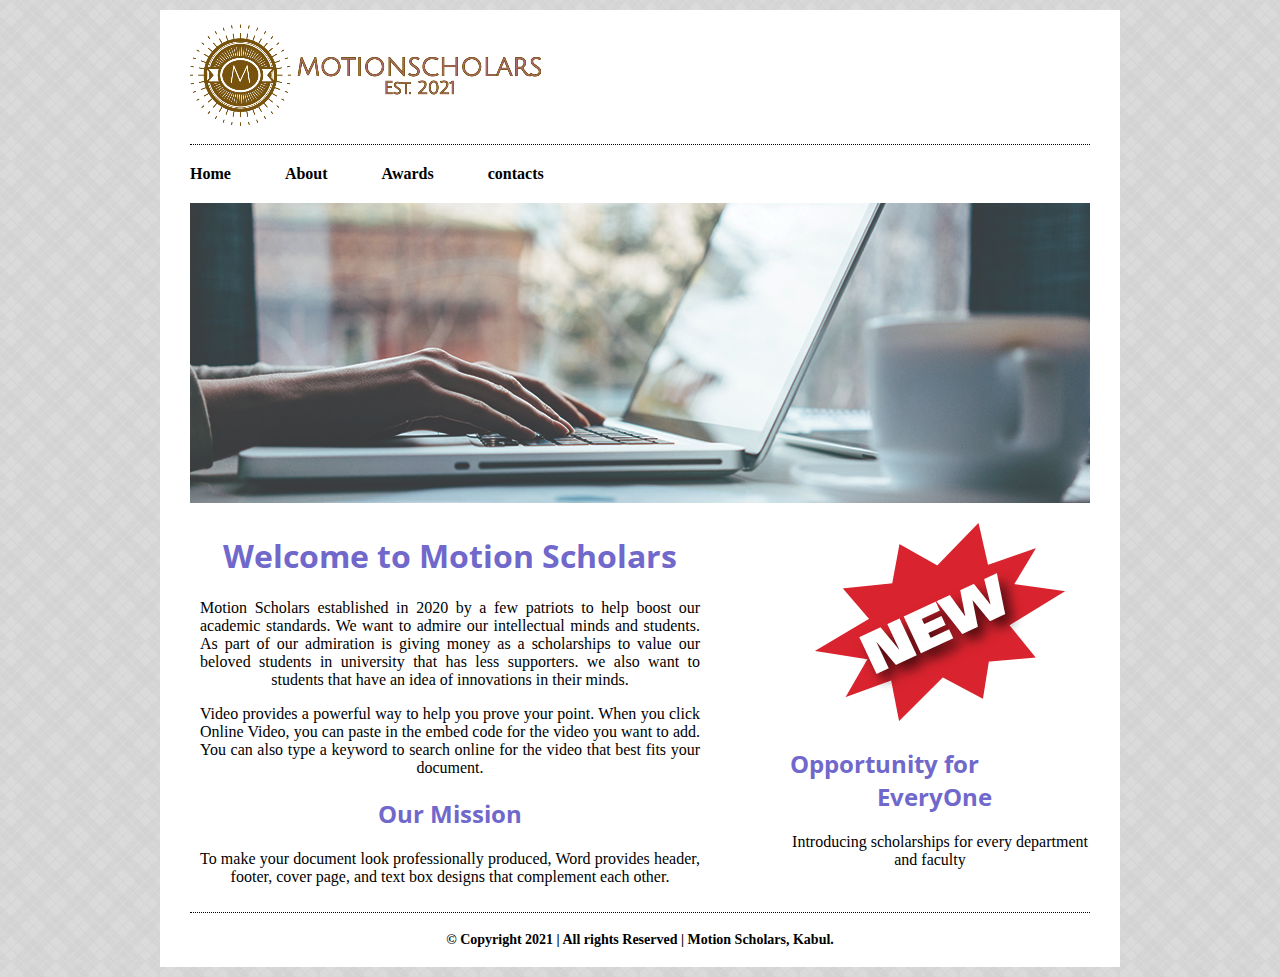
<file: index.html>
<!doctype html>

<html>
	<head>
			<script src = "js/jquery.js" type = "text/javascript"></script>
<!--Remmember to put same name in tilte to work well with search engines-->
			<title>Motion Scholars</title>
		
			<link href = "css/styles.css" rel ="stylesheet" type = "text/css" media = "screen">
			<link rel="preconnect" href="https://fonts.gstatic.com">
			<link href="https://fonts.googleapis.com/css2?family=Open+Sans:ital,wght@0,300;0,400;0,600;0,700;1,300;1,600&display=swap" rel="stylesheet">
		
			<link rel="preconnect" href="https://fonts.gstatic.com">
			<link href="https://fonts.googleapis.com/css2?family=Open+Sans+Condensed:wght@300;700&family=Open+Sans:ital,wght@0,300;0,400;0,600;0,700;1,300;1,600&display=swap" rel="stylesheet">
		
			
	</head>
	
	
	<body>
		<div id="wrapper">
<!--first hearder is my logo and my sign in to be member page-->
				<div id="Bigheader">
					<div id="Logo"> 
						<img src = "logo/logoooo_adobespark.png">
					</div>
		
					<div id="SignIn">
						
						<ul>
							<li style = "display: none;"><a target = "_blank" href = "Sings pages/signIn.html"><button>Sign in</button></a></li>
							<li style = "display: none;"><a href = "Sings pages/SingUp.html"> <button>Sign up</button></a></li>
						</ul>			
					</div>
				</div>
	
<!--Top area is the place where naviagate to different section like about-->	
			<div id="Topnav">
				<ul>
					<li><a href = "index.html">Home</a></li>
					<li><a href = "About page/about.html">About</a></li>
					<li><a href = "Award page/Awards.html">Awards</a></li>
					<li><a href = "Contact page/contacts.html">contacts</a></li>
					<li style = "display: none;"><a href = "Null page/Null.html">Null</a></li>
				</ul>
			</div>
	
<!--Banner area is located moving pictures-->
			<div id = "container">
				<div id = "banner">
					<img src = "images/Banner/typint.jpg">
					<img src = "images/Banner/12.jpg">
					<img src = "images/Banner/contact-us.jpg">
					<img src = "images/Banner/coming-soon.jpg">
				</div>
			</div>
	
<!--Main content of the pages on one page. it can change accordingly-->
			<div id="content-wrapper">
		
				<div id="content-mainpage">
						<h1>Welcome to Motion Scholars</h1>
						<p>Motion Scholars established in 2020 by a few patriots to help boost our academic standards. We want to admire our intellectual minds and students. As part of our admiration is giving money as a scholarships to value our beloved students in university that has less supporters. we also want to students that have an idea of innovations in their minds.</p>
						<p>Video provides a powerful way to help you prove your point. When you click Online Video, you can paste in the embed code for the video you want to add. You can also type a keyword to search online for the video that best fits your document.</p>
						<h2>Our Mission</h2>
						<p>To make your document look professionally produced, Word provides header, footer, cover page, and text box designs that complement each other. </p>
				</div>
		
		
			<div id = "box-mainpage">
						<img src = "images/new.png">
						<h2>Opportunity for EveryOne&nbsp;&nbsp;</h2>
						<p>Introducing scholarships for every department and faculty&nbsp; &nbsp; &nbsp;</p>
			</div>
			</div>
	
<!--footer is only line to say all rights reserved-->
			<div id="foter">
					<p>&copy; Copyright 2021 | All rights Reserved | Motion Scholars, Kabul.</p>
			</div>
		</div>
	</body>
</html>
</file>
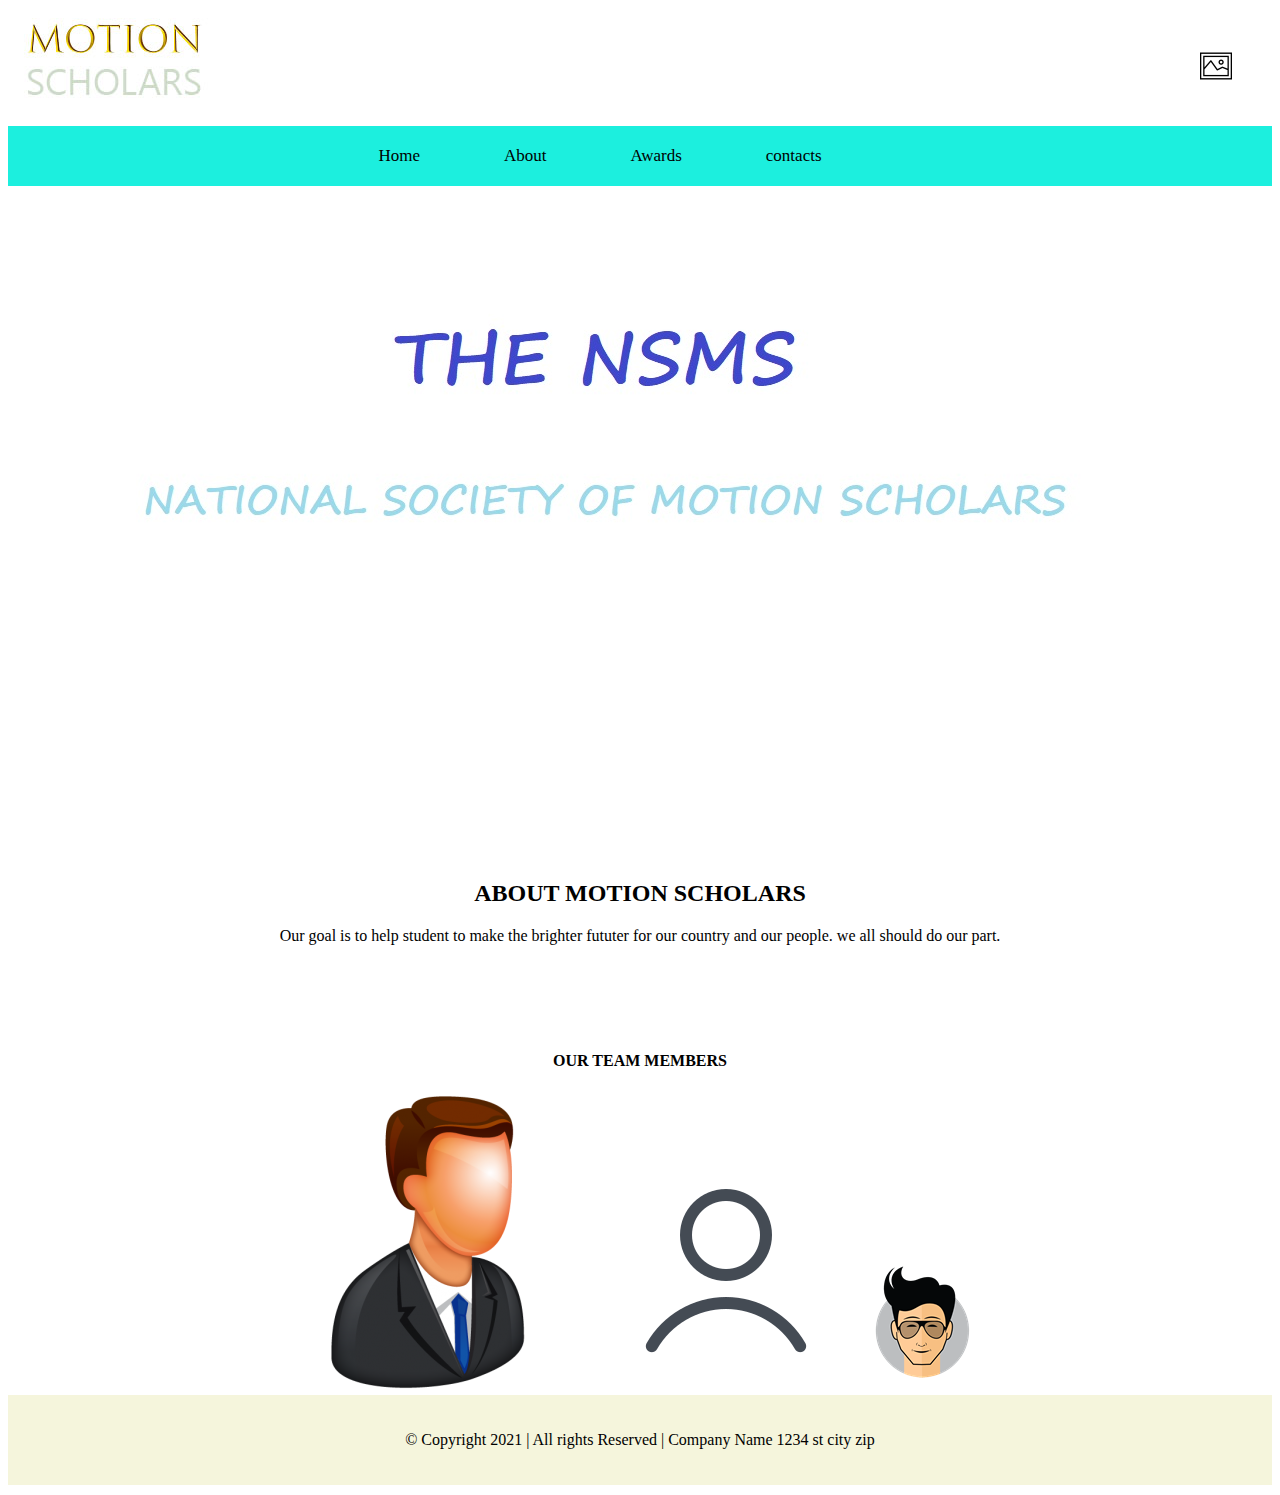
<file: About page/about.html>
<!doctype html>
<html>
	<head>
		<title>Aboutt</title>
		
		<link href = "../css/about.css" rel = "stylesheet" type = "text/css" media = "screen">
	</head>

	
	
	<body>
		<div id = "wrapper">
		
<!--This my main header where my logo and right div is located-->
			<div id = "headerTop">
				<div id="Logo">
					<a href = "../index.html">	
						<img src = "../logo/same AS.jpg">
					</a>
				</div>
				
				<div id = "Rightside">
					<a href = "Gallery.html"><img src = "../images/Icons/Logos-Xlarge-Icons-icon (1).png"></a>	
				</div>
			</div>
		
		
<!--Top nave is where we can nvigate different pages-->		
			<div id="Topnav">
				<ul>
					<li><a href = "../index.html">Home</a></li>
					<li><a href = "about.html">About</a></li>
					<li><a href = "../Award page/Awards.html">Awards</a></li>
					<li><a href = "../Contact page/contacts.html">contacts</a></li>
					<li style = "display: none;"><a href = "../Null page/Null.html">Null</a></li>
				</ul>
			</div>
		
<!--Banner: couple of pictures fading or moving-->		
			<div id = "Banner">
				<img src = "../images/Banner/white - Copy (2).jpg">
			</div>

		
<!--Main contents of a page is located here unique per page-->
			<div id = "contents">
				<h2>ABOUT MOTION SCHOLARS</h2>
				<p>Our goal is to help student to make the brighter fututer for our country and our people. we all should do our part.
				</p>
			</div>
			
<!--Here put picture of the team-->		
			<div id = "teamPic">
				<h4>OUR TEAM MEMBERS</h4>
				<img src = "../images/Icons/human-icon-png-png-20-300x300.png">
				<img src = "../images/Icons/gender-neutral-user--v2.png">
				<img src = "../images/Icons/Cool-M.png">
			</div>
		
<!--Footer is the place whrer we put copyright and career option-->		
			<div id = "footer">
				<p>&copy; Copyright 2021 | All rights Reserved | Company Name 1234 st city zip</p>
			</div>
		
		</div>
	</body>
</html>
</file>
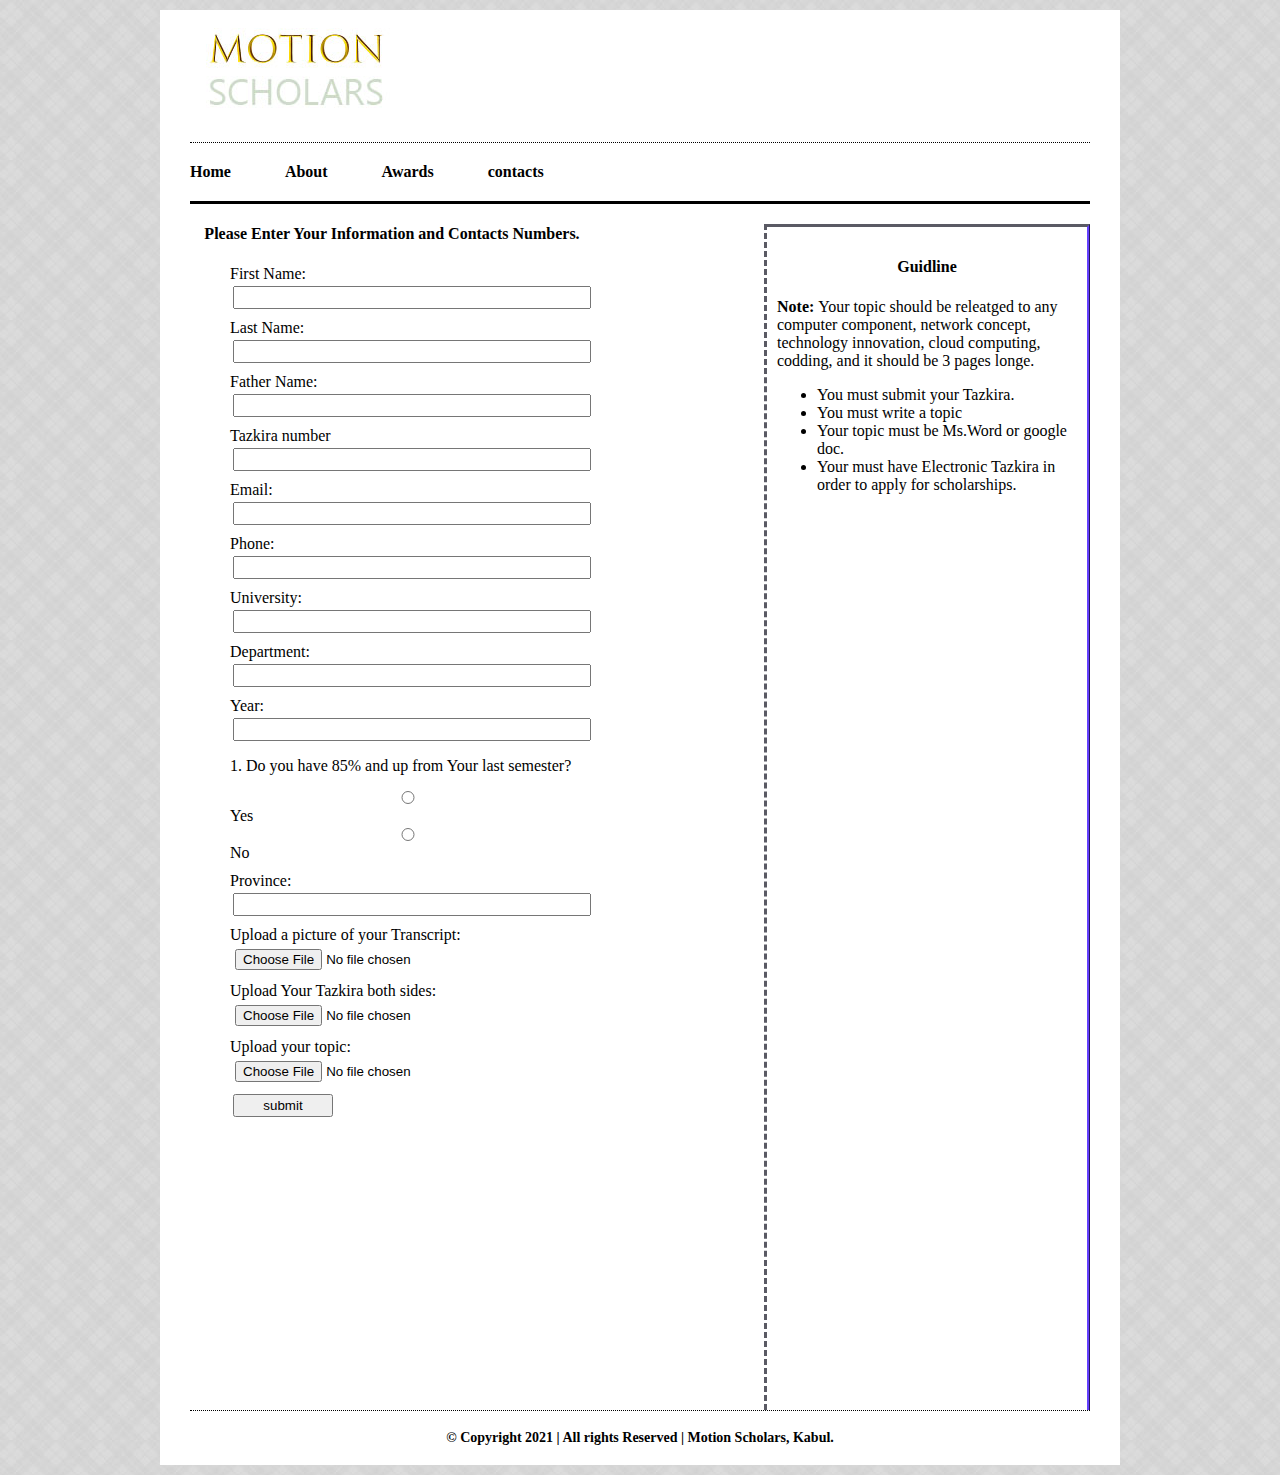
<file: Award page/applyform.html>
<!doctype html>

<html><!-- InstanceBegin template="/Templates/mainT.dwt" codeOutsideHTMLIsLocked="false" -->
	<head>
		
<!--Remmember to put same name in tilte to work well with search engines-->
<!-- InstanceBeginEditable name="doctitle" -->
<title>Motion Scholars</title>
<!-- InstanceEndEditable -->
<link href = "../css/styles.css" rel ="stylesheet" type = "text/css" media = "screen">
			<link rel="preconnect" href="https://fonts.gstatic.com">
			<link href="https://fonts.googleapis.com/css2?family=Open+Sans:ital,wght@0,300;0,400;0,600;0,700;1,300;1,600&display=swap" rel="stylesheet">
		
			<link rel="preconnect" href="https://fonts.gstatic.com">
			<link href="https://fonts.googleapis.com/css2?family=Open+Sans+Condensed:wght@300;700&family=Open+Sans:ital,wght@0,300;0,400;0,600;0,700;1,300;1,600&display=swap" rel="stylesheet">
    <!-- InstanceBeginEditable name="head" -->
    <!-- InstanceEndEditable -->
	</head>
	
	
	<body>
		<div id="wrapper">
<!--first hearder is my logo and my sign in to be member page-->
				<div id="Bigheader">
					<div id="Logo">
						<a href = "../index.html">
							<img src = "../logo/same%20AS.jpg">
						</a>
					</div>
		
					<div id="SignIn">
						<ul>
							<li style = "display: none;">
								<a target = "_blank" href = "../Sings%20pages/signIn.html"><button>Sign in</button></a>
							</li>
							<li style = "display: none;">
								<a href = "../Sings%20pages/SingUp.html"> <button>Sign up</button></a>
							</li>
						</ul>			
					</div>
				</div>
	
<!--Top area is the place where naviagate to different section like about-->	
			<div id="Topnav">
				<ul>
					<li><a href = "../index.html">Home</a></li>
					<li><a href = "../About%20page/about.html">About</a></li>
					<li><a href = "Awards.html">Awards</a></li>
					<li><a href = "../Contact%20page/contacts.html">contacts</a></li>
					<li style = "display: none;"><a href = "../Null%20page/Null.html">Null</a></li>
				</ul>
			</div>
	<!-- InstanceBeginEditable name="ContentEdit" -->
<!--Banner area is located moving pictures-->
		<div id = "main_wrapper">
			<div id = "userinput">
				<h4>Please Enter Your Information and Contacts Numbers.</h4>
					<form method = "post" action = "webmailing.php" name = "datain" id = "form_1" enctype="multipart/form-data">
						
						<ol>
							<li>
								<label for = "First_name">First Name: </label>
								<input type = "text" name = "First_name">
							</li>
							
							<li>
								<label for = "Last_name" >Last Name: </label>
								<input type = "text" name = "Last_name">
							</li>
							
							<li>
								<label for = "Father_name">Father Name: </label>
								<input type = "text" name = "Father_name">
							</li>
							
							<li>
								<label for = "ID">Tazkira number</label>
								<input type = "text" name = "ID">
							</li>
							
							<li>
								<label for = "email" >Email: </label>
								<input type = "text" name = "email">
							</li>
							
							<li>
								<label for = "phone" >Phone:  </label>
								<input type = "text" name = "phone">
							</li>
							
							<li>
								<label for = "university" >University: </label>
								<input type = "text" name = "university">
							</li>
							
							<li>
								<label for = "dept" >Department: </label>
								<input type = "text" name = "dept">
							</li>
							
							<li>
								<label for = "year" >Year: </label>
								<input type = "text" name = "year">
							</li>
							
							<li>
								<p>1. Do you have 85% and up from Your last semester?</p>
								<input class = "yes_no" type = "radio" name = "yes_no" value = "Yes">Yes 
								<input class = "yes_no" type = "radio" name = "yes_no" value = "No">No 
							</li>
							
							<li>
								<label for = "province" >Province: </label>
								<input type = "text" name = "province">
							</li>
							
							<li>
								<label for "transcript">Upload a picture of your Transcript: </label>
								<input type = "file" id = "transcript" name = "transcript">
							</li>
							
							<li>
								<label for "myfile">Upload Your Tazkira both sides: </label>
								<input type = "file" id = "myfile" name = "myfile">
							</li>
							
							<li>
								<label for "myessay">Upload your topic: </label>
								<input type = "file" id = "myessay" name = "myessay">
							</li>
							
							<li>
								<input class="submit" type = "submit" name = "submit" value = "submit">
							</li>
						</ol>
						
					</form>
			</div>
		
			
			<div id = "right-side">
			<h4>Guidline</h4>
			<p><strong>Note: </strong>Your topic should be releatged to any computer component, network concept, technology innovation, cloud computing, codding, and it should be 3 pages longe.</p>
			<ul>
				<li>You must submit your Tazkira.</li>
				<li>You must write a topic</li>
				<li>Your topic must be Ms.Word or google doc.</li>
				<li>Your must have Electronic Tazkira in order to apply for scholarships.</li>
			</ul>
			
		
			</div>
	
		</div>
			
			
	<!-- InstanceEndEditable -->
<!--footer is only line to say all rights reserved-->
			<div id="foter">
					<p>&copy; Copyright 2021 | All rights Reserved | Motion Scholars, Kabul.</p>
			</div>
		</div>
	</body>
<!-- InstanceEnd --></html>
</file>
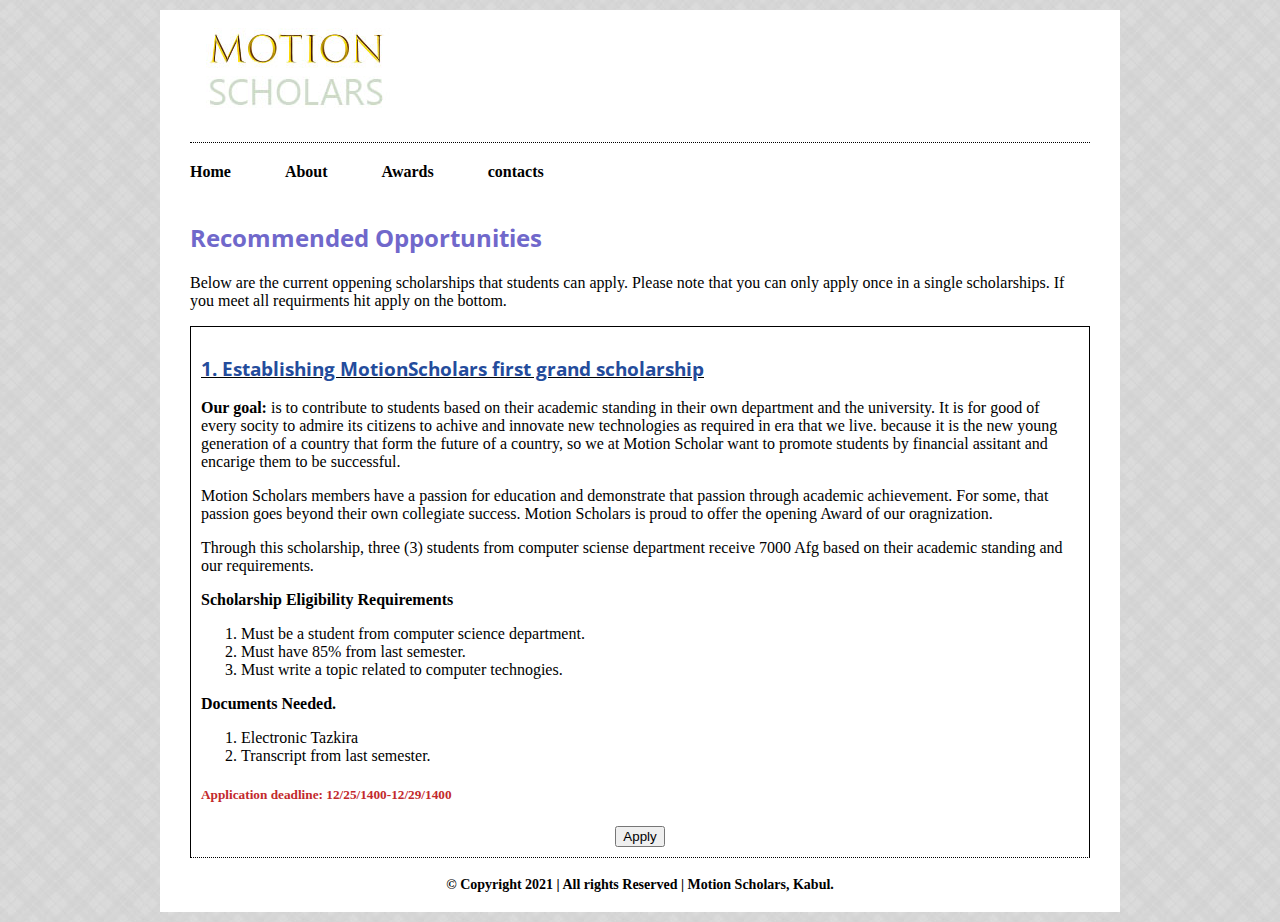
<file: Award page/Awards.html>
<!doctype html>

<html><!-- InstanceBegin template="/Templates/mainT.dwt" codeOutsideHTMLIsLocked="false" -->
	<head>
		
<!--Remmember to put same name in tilte to work well with search engines-->
<!-- InstanceBeginEditable name="doctitle" -->
<title>Awards</title>
<!-- InstanceEndEditable -->
<link href = "../css/styles.css" rel ="stylesheet" type = "text/css" media = "screen">
			<link rel="preconnect" href="https://fonts.gstatic.com">
			<link href="https://fonts.googleapis.com/css2?family=Open+Sans:ital,wght@0,300;0,400;0,600;0,700;1,300;1,600&display=swap" rel="stylesheet">
		
			<link rel="preconnect" href="https://fonts.gstatic.com">
			<link href="https://fonts.googleapis.com/css2?family=Open+Sans+Condensed:wght@300;700&family=Open+Sans:ital,wght@0,300;0,400;0,600;0,700;1,300;1,600&display=swap" rel="stylesheet">
    <!-- InstanceBeginEditable name="head" -->
    <!-- InstanceEndEditable -->
	</head>
	
	
	<body>
		<div id="wrapper">
<!--first hearder is my logo and my sign in to be member page-->
				<div id="Bigheader">
					<div id="Logo">
						<a href = "../index.html">
							<img src = "../logo/same%20AS.jpg">
						</a>
					</div>
		
					<div id="SignIn">
						<ul>
							<li style = "display: none;">
								<a target = "_blank" href = "../Sings%20pages/signIn.html"><button>Sign in</button></a>
							</li>
							<li style = "display: none;">
								<a href = "../Sings%20pages/SingUp.html"> <button>Sign up</button></a>
							</li>
						</ul>			
					</div>
				</div>
	
<!--Top area is the place where naviagate to different section like about-->	
			<div id="Topnav">
				<ul>
					<li><a href = "../index.html">Home</a></li>
					<li><a href = "../About%20page/about.html">About</a></li>
					<li><a href = "Awards.html">Awards</a></li>
					<li><a href = "../Contact%20page/contacts.html">contacts</a></li>
					<li style = "display: none;"><a href = "../Null%20page/Null.html">Null</a></li>
				</ul>
			</div>
	<!-- InstanceBeginEditable name="ContentEdit" -->
<!--Banner area is located moving pictures-->
		
			
	
<!--Main content of the pages on one page. it can change accordingly-->
			<div id = "contents-wrappery">
				<h2>Recommended Opportunities</h2>
				<p>Below are the current oppening scholarships that students can apply. Please note that you can only apply once in a single scholarships. If you meet all requirments hit apply on the bottom.</p>
				
				<div id = "scholarship">
					<h3>
						<a href ="applyform.html">1. Establishing MotionScholars first grand scholarship </a>
					</h3>
					<p><strong>Our goal:</strong> is to contribute to students based on their academic standing in their own department and the university. It is for good of every socity to admire its citizens to achive and innovate new technologies as required in era that we live. because it is the new young generation of a country that form the future of a country, so we at Motion Scholar want to promote students by financial assitant and encarige them to be successful.</p>
					<p>Motion Scholars members have a passion for education and demonstrate that passion through academic achievement. For some, that passion goes beyond their own collegiate success. Motion Scholars is proud to offer the opening Award of our oragnization.</p>
					<p>Through this scholarship, three (3) students from computer sciense department receive 7000 Afg based on their academic standing and our requirements.</p>
					<p><strong>Scholarship Eligibility Requirements</strong></p>
						<ol>
							<li>Must be a student from computer science department.</li>
							<li>Must have 85% from last semester.</li>
							<li>Must write a topic related to computer technogies.</li>
						</ol>
					<p><strong>Documents Needed.</strong></p>
						<ol>
							<li>Electronic Tazkira</li>
							<li>Transcript from last semester.</li>
						</ol>
					<h5>Application deadline: 12/25/1400-12/29/1400</h5>
					<div id = "buton">
						<a href = "applyform.html"><button>Apply</button></a>
					</div>
				</div>
			
			</div>
	<!-- InstanceEndEditable -->
<!--footer is only line to say all rights reserved-->
			<div id="foter">
					<p>&copy; Copyright 2021 | All rights Reserved | Motion Scholars, Kabul.</p>
			</div>
		</div>
	</body>
<!-- InstanceEnd --></html>
</file>
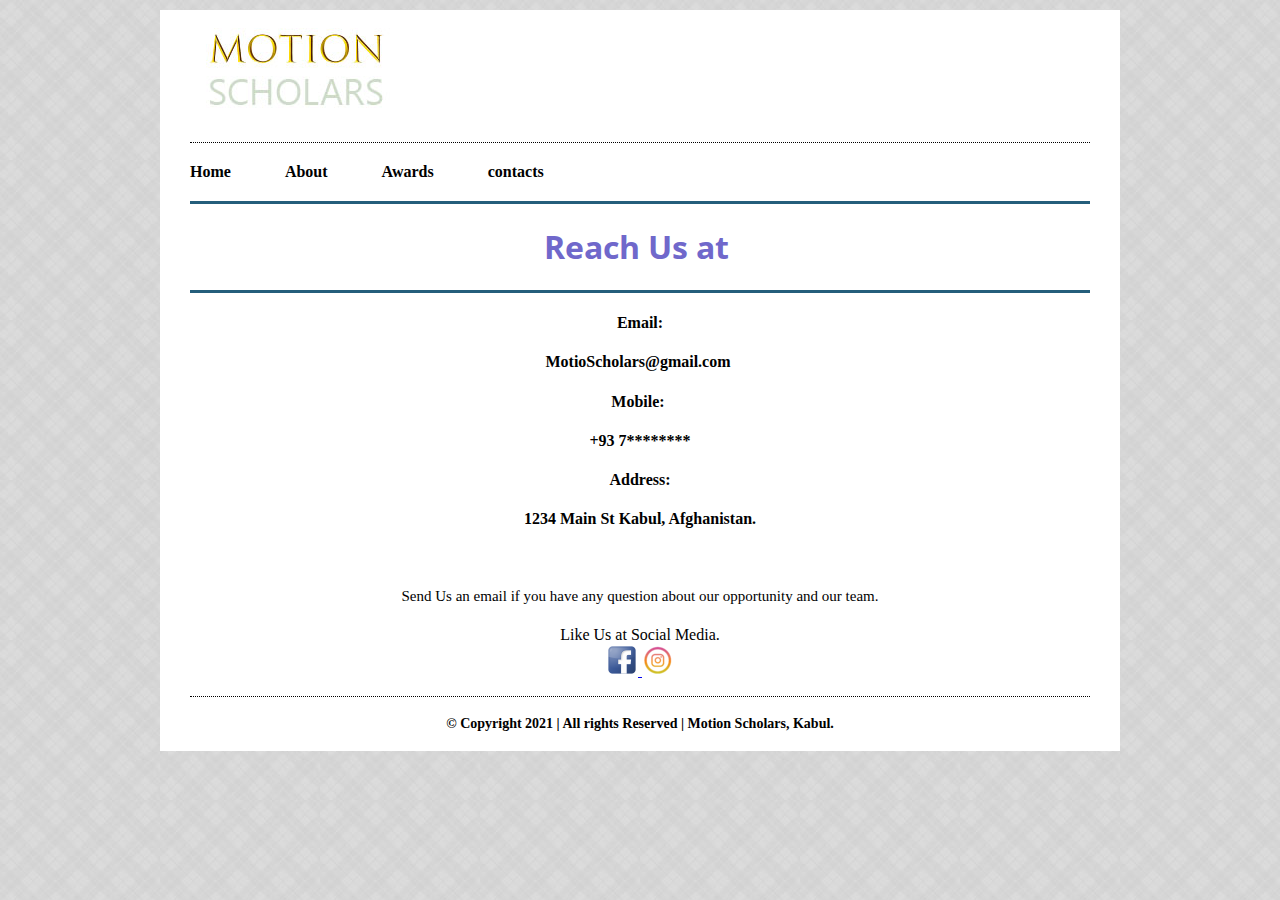
<file: Contact page/contacts.html>
<!doctype html>

<html><!-- InstanceBegin template="/Templates/mainT.dwt" codeOutsideHTMLIsLocked="false" -->
	<head>
		
<!--Remmember to put same name in tilte to work well with search engines-->
<!-- InstanceBeginEditable name="doctitle" -->
<title>Contacts</title>
<!-- InstanceEndEditable -->
<link href = "../css/styles.css" rel ="stylesheet" type = "text/css" media = "screen">
			<link rel="preconnect" href="https://fonts.gstatic.com">
			<link href="https://fonts.googleapis.com/css2?family=Open+Sans:ital,wght@0,300;0,400;0,600;0,700;1,300;1,600&display=swap" rel="stylesheet">
		
			<link rel="preconnect" href="https://fonts.gstatic.com">
			<link href="https://fonts.googleapis.com/css2?family=Open+Sans+Condensed:wght@300;700&family=Open+Sans:ital,wght@0,300;0,400;0,600;0,700;1,300;1,600&display=swap" rel="stylesheet">
    <!-- InstanceBeginEditable name="head" -->
    <!-- InstanceEndEditable -->
	</head>
	
	
	<body>
		<div id="wrapper">
<!--first hearder is my logo and my sign in to be member page-->
				<div id="Bigheader">
					<div id="Logo">
						<a href = "../index.html">
							<img src = "../logo/same%20AS.jpg">
						</a>
					</div>
		
					<div id="SignIn">
						<ul>
							<li style = "display: none;">
								<a target = "_blank" href = "../Sings%20pages/signIn.html"><button>Sign in</button></a>
							</li>
							<li style = "display: none;">
								<a href = "../Sings%20pages/SingUp.html"> <button>Sign up</button></a>
							</li>
						</ul>			
					</div>
				</div>
	
<!--Top area is the place where naviagate to different section like about-->	
			<div id="Topnav">
				<ul>
					<li><a href = "../index.html">Home</a></li>
					<li><a href = "../About%20page/about.html">About</a></li>
					<li><a href = "../Award%20page/Awards.html">Awards</a></li>
					<li><a href = "contacts.html">contacts</a></li>
					<li style = "display: none;"><a href = "../Null%20page/Null.html">Null</a></li>
				</ul>
			</div>
	<!-- InstanceBeginEditable name="ContentEdit" -->
<!--Banner area is located moving pictures-->
			<div id = "banner">
				
			</div>
			
	
<!--Main content of the pages on one page. it can change accordingly-->
			<div id="content-wrapper">
		
				<div id="content">
			<div id = "bottomborder"><h1>Reach Us at&nbsp;</h1></div>
						<h4><strong>Email:</strong></h4>
				  <h4>&nbsp;MotioScholars@gmail.com&nbsp;&nbsp;</h4>
                        <h4>Mobile:&nbsp;</h4>
                        <h4>+93 7********</h4>
						<h4>Address:</h4>
						<h4> 1234 Main St Kabul, Afghanistan.</h4>
                        
						<div><br>
                  </div>
<p>Send Us an email if you have any question about our opportunity and our team. </p>
				</div>
				<div = "social-media">
						<p>Like Us at Social Media.<br>
							<a href = "http://www.facebook.com">
								<img src = "../images/Icons/social-facebook-box-blue-icon.png">
							</a>
							<a href = "http://instagram.com">
								<img src = "../images/Icons/instagram_icon_146245.png">
							</a>
						</p>
				</div>
</div>
	<!-- InstanceEndEditable -->
<!--footer is only line to say all rights reserved-->
			<div id="foter">
					<p>&copy; Copyright 2021 | All rights Reserved | Motion Scholars, Kabul.</p>
			</div>
		</div>
	</body>
<!-- InstanceEnd --></html>
</file>
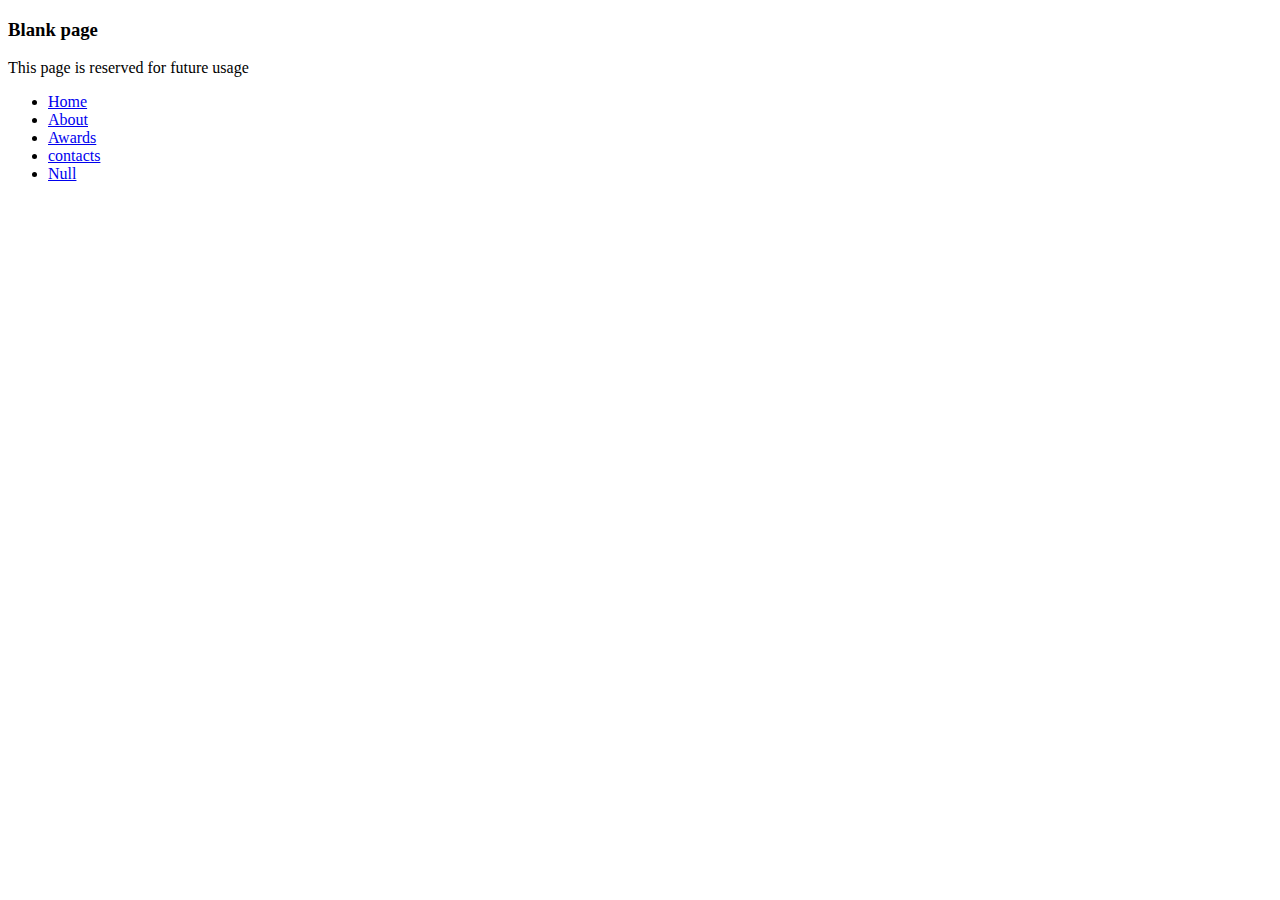
<file: Null page/Null.html>
<!doctype html>
<html>
<head>

<title>Untitled Document</title>
</head>

<body>
	<h3>Blank page</h3>
	<p>This page is reserved for future usage </p>
	<div id="Top nav">
		<ul>
			<li><a href = "../index.html">Home</a></li>
			<li><a href = "../About page/about.html">About</a></li>
			<li><a href = "../Award page/Awards.html">Awards</a></li>
			<li><a href = "../Contact page/contacts.html">contacts</a></li>
			<li><a href = "Null.html">Null</a></li>
		</ul>
	</div>
</body>
</html>
</file>
<file: css/styles.css>
/* CSS Document */

/*
font-family: 'Open Sans', sans-serif;
font-family: 'Open Sans', sans-serif;
font-family: 'Open Sans Condensed', sans-serif;
*/

body 				{background-image: url("../images/website bg/small.jpg");
					background-repeat: repeat;
					font-family: Cambria, "Hoefler Text", "Liberation Serif", Times, "Times New Roman", "serif";
					}

h1,h2,h3 			{font-family:'Open Sans Condensed', Cambria, "Hoefler Text", "Liberation Serif", Times, 								"Times New Roman", "serif"
					}
h1, h2					{color:#7068CB;}

#main_wrapper 		{ border-top: solid;}

#wrapper			{ width: 900px; margin: 10px auto;
						background-color: #fff;
						padding: 0 30px;
					}

#Bigheader 			{	}
#Logo				{float: left; margin: 10px 0 ;}
#SignIn				{float: right; margin: 40px 0;}

#SignIn ul li		{display: inline; list-style-type: none;}

#Topnav				{clear: both;}

#Topnav	ul          {padding: 20px 0; margin: 0;
					border-top: 1px #000 dotted;
					}
#Topnav	ul li		{display: inline; list-style-type: none;
					margin: 0 50px 0 0;}


#Topnav a:link 		{ font-weight: bold; text-decoration: none; color: #000000;	}
#Topnav a:visited 	{ font-weight: bold; text-decoration: none;	color: #000000; }
#Topnav a:active 	{ font-weight: bold; text-decoration: none; color: #000000; }
#Topnav a:hover 	{ font-weight: bold; text-decoration: underline; color: #E4AC19;	}
#Topnav a:focus 	{ font-weight: bold; text-decoration: none;	color: #E4AC19; }


#content-wrapper	{float: none; text-align-last: center;}

#content p 			{font-size: 15px; line-height: 180%;}
#foter				{clear: both;  padding: 5px 0;
						border-top: 1px #000 dotted;}

#foter p  			{text-align: center; font-size: 14px; font-weight: bold;}

#scholarship		{ padding: 10px; border-top: 1px #000 solid;
									 border-left: 1px #000 solid;
									 border-right: 1px #000 solid;}
h3 					{text-decoration: underline;}
#buton 				{ text-align: center;}

h5 					{color: #C32A2C;}

/*Banner slider code*/
#banner				{ position: relative;  
						width: 3600px;
						animation-name: slideranimation;
						animation-duration: 20s;
						animation-iteration-count: infinite;
					}

#banner	img			{ float: left;  }

@keyframes slideranimation {  0% { left: 0px;}
								20% { left: 0px; }
									25% {left: -900px;  }
										45%{left: -900px;}
											50%{left: -1800px;}
												70%{left:-1800px;}
													75%{left: -2700px;}
							}
#container			{ width: 900px; overflow: hidden;}
/*End of banner slider*/


/*Form design*/
#userinput ol li 	{list-style-type: none;}

input 				{display: block; width: 350px; padding: 2px;  margin: 3px;}

label 				{display: block; margin-top: 10px;}

.submit 			{ width: 100px; margin-top: 10px;}

/*page design divided into two column*/

#userinput 			{float: left;}
#right-side   		{float: right; width: 300px; margin-top: 20px; padding: 10px;
						border-left: #5A5A64 dashed; border-top: #5A5A64 solid; border-right: #442CAE ridge;
					padding-bottom: 900px;}


/*formatting the anker link of scholarship in award page*/

#contents-wrappery		a:link 			{ text-decoration: none; color: #244C9C;}
#contents-wrappery		a:visited  		{ text-decoration: none; color: #414968;}
#contents-wrappery		a:active  		{	}
#contents-wrappery		a:hover  		{ color:#5CAC6E;	}
#contents-wrappery		a:focus 		{ color:#B3225A;	}
/* end of anker formating for awards */

#bottomborder 							{border-bottom:#245E7B solid;}
#bottomborder 							{border-top: #245E7B solid;}
/* designing the content and box area */
#content-mainpage  						{float: left; width: 500px; padding: 10px;}
#box-mainpage  							{float: right; width: 300px; padding-top: 20px;}




#content-mainpage p       {text-align: justify;}
#box-mainpage p, h4    	  {text-align: center;}
</file>
<file: css/about.css>
/* CSS Document */


#wrapper		{width: auto;	margin: 10px auto;}

#headerTop		{background-color:#1414D8;}
#Topnav			{background-color: #1CEFDE;}
#Banner			{text-align: center; margin: 0;}
#contents		{padding: 70px; text-align: center; margin: 0;}
#footer			{background-color: beige;}

#Topnav			{clear: both;}
#Topnav	ul 		{padding: 20px; margin: 0; text-align: center;}		
#Topnav ul li  	{display: inline; padding-right: 80px;}

#Topnav a:link 		{ text-decoration: none; font-size: 17px; color: #000000;	}
#Topnav a:visited 	{ text-decoration: none; font-size: 17px; color: #000000;	}
#Topnav a:active 	{ text-decoration: none; font-size: 17px; color: #000000;	}
#Topnav a:hover 	{ text-decoration: underline; font-size: 17px; color: #E4AC19;	}
#Topnav a:focus 	{ text-decoration: none; font-size: 17px; color: #E4AC19;   }


#Logo			{float: left;}
#Rightside		{float: right; padding: 40px;}


#footer			{align-content: center; text-align: center; padding: 20px;}

#teamPic 		{ text-align: center;}
</file>
